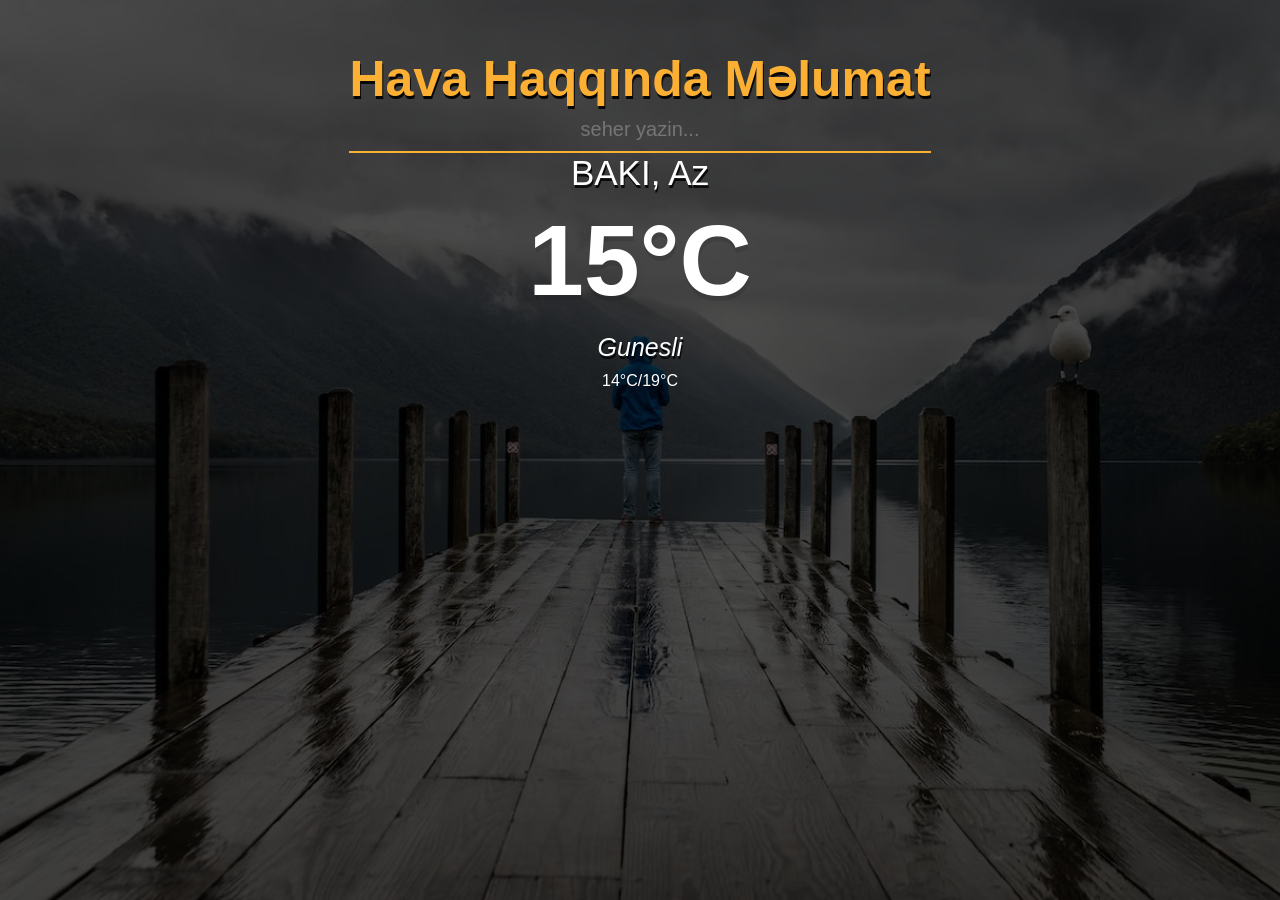
<file: index.html>
<!DOCTYPE html>
<html lang="en">
<head>
    <meta charset="UTF-8"/>
    <meta
            name="viewport"
            content="width=device-width, initial-scale=1.0"
    />
    <title>Weather</title>

    <link
            rel="stylesheet"
            href="./style.css"
    />
</head>
<body>
<div class="app">
    <div class="header">


        <h1>Hava Haqqında Məlumat</h1>

        <input
                type="text"
                id="searcBar"
                placeholder="seher yazin..."
        />
        <div class="content">


            <div class="city">BAKI, Az</div>
            <div class="temp">15°C</div>
            <div class="desc">Gunesli</div>

            <div class="minmax">14°C/19°C</div>
        </div>
    </div>
</div>

<script src="./app.js"></script>
</body>
</html>
</file>
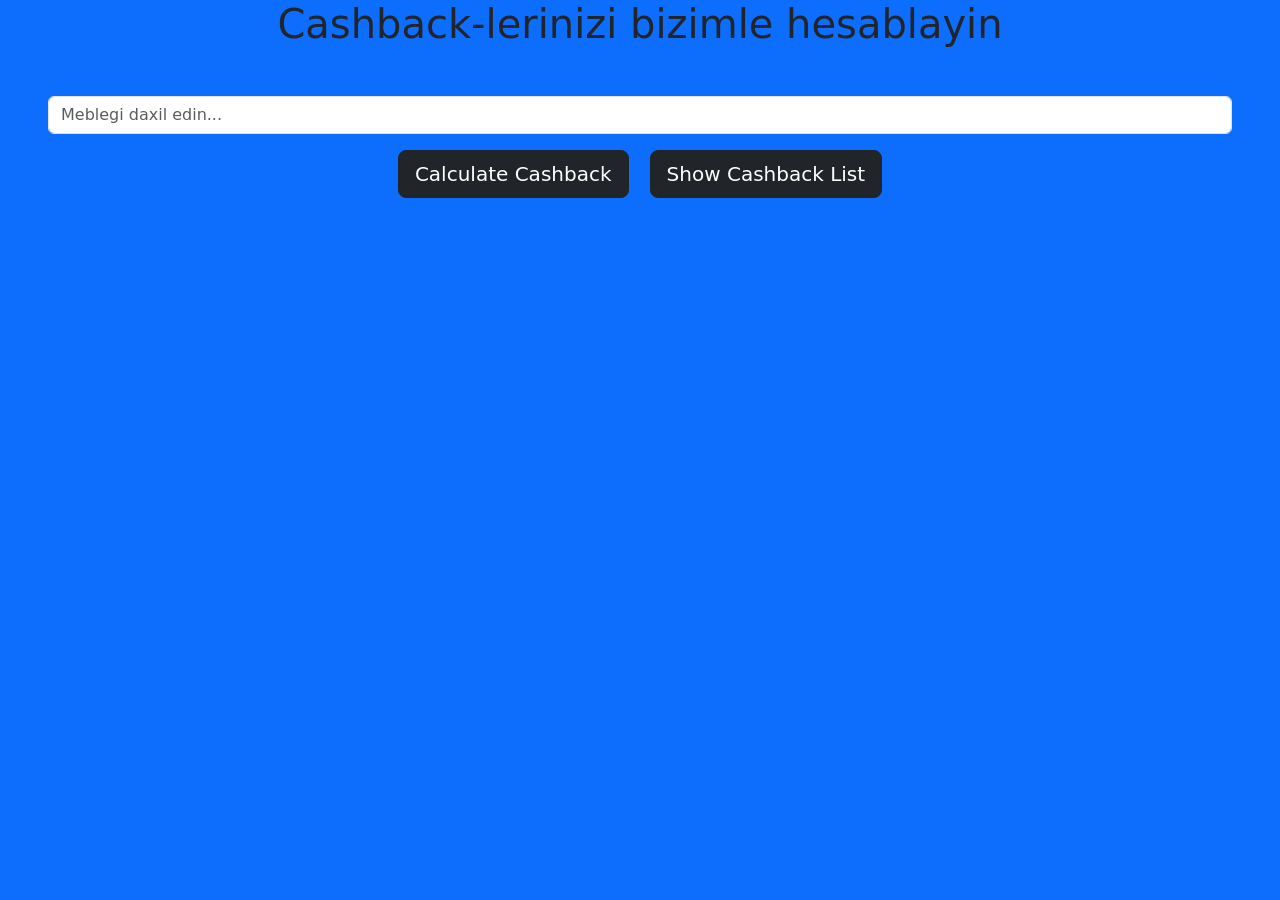
<file: task1/index.html>
<!DOCTYPE html>
<html lang="en">
<head>
  <meta charset="UTF-8" />
  <meta name="viewport" content="width=device-width, initial-scale=1.0" />
  <title>Cashback App</title>
  <link
    href="https://cdn.jsdelivr.net/npm/bootstrap@5.3.2/dist/css/bootstrap.min.css"
    rel="stylesheet"
  />
</head>
<body class="bg-primary">
    <h1 class="text-center">Cashback-lerinizi bizimle hesablayin</h1>
  <div class="m-5 text-center">
    <input
      type="number"
      id="expense"
      class="form-control mb-3"
      placeholder="Meblegi daxil edin..."
    />
    <button onclick="calculateCashback()" class="btn btn-dark btn-lg me-3">
      Calculate Cashback
    </button>
    <button onclick="showCashbackList()" class="btn btn-dark btn-lg">
      Show Cashback List
    </button>
    <ul id="cashbackList" class="mt-3 list-group"></ul>
  </div>
  <script src="./app.js"></script>
</body>
</html>
</file>
<file: style.css>
* {
  margin: 0;
  padding: 0;
  box-sizing: border-box;
}
body {
  font-family: 'montserrat', sans-serif;
  color: #fff;
  background-image: url('weather.jpg');
  background-position: center;
  background-repeat: no-repeat;
  background-size: cover;
  height: 100vh;
}
.app {
  display: flex;
  flex-direction: column;
  align-items: center;
  text-align: center;
  background: rgba(0, 0, 0, 0.7);
  height: 100vh;
}
.header {
  padding: 50px 20px 30px 20px;
}

.header h1 {
  font-size: 50px;
  color: #fbb034;
  text-shadow: 1px 3px rgba(0, 0, 0, 0.9);
}
.header input {
  width: 100%;
  padding: 10px;
  background: transparent;
  border: 0;
  outline: 0;
  border-bottom: 2px solid #fbb034;
  text-align: center;
  font-size: 20px;
  color: #f2f2f2;
}
.city{
    font-size: 35px;
  font-weight: 500;
  margin-bottom: 10px;
  text-shadow: 1px 3px rgba(0,0,0,.8);
}
.temp{
    font-size: 100px;
    font-weight: 700;
    margin-bottom: 15px;
    text-shadow: 1px 5px rgba(0,0,0,.1);

}
.desc{
    font-size: 25px;
    font-style: italic;
    text-shadow: 1px 3px rgba(0,0,0,.8);
    margin-bottom: 10px;

}
.minMax{
    font-size: 24px;
    text-shadow: 1px 3px rgba(0,0,0,.8);
}
</file>
